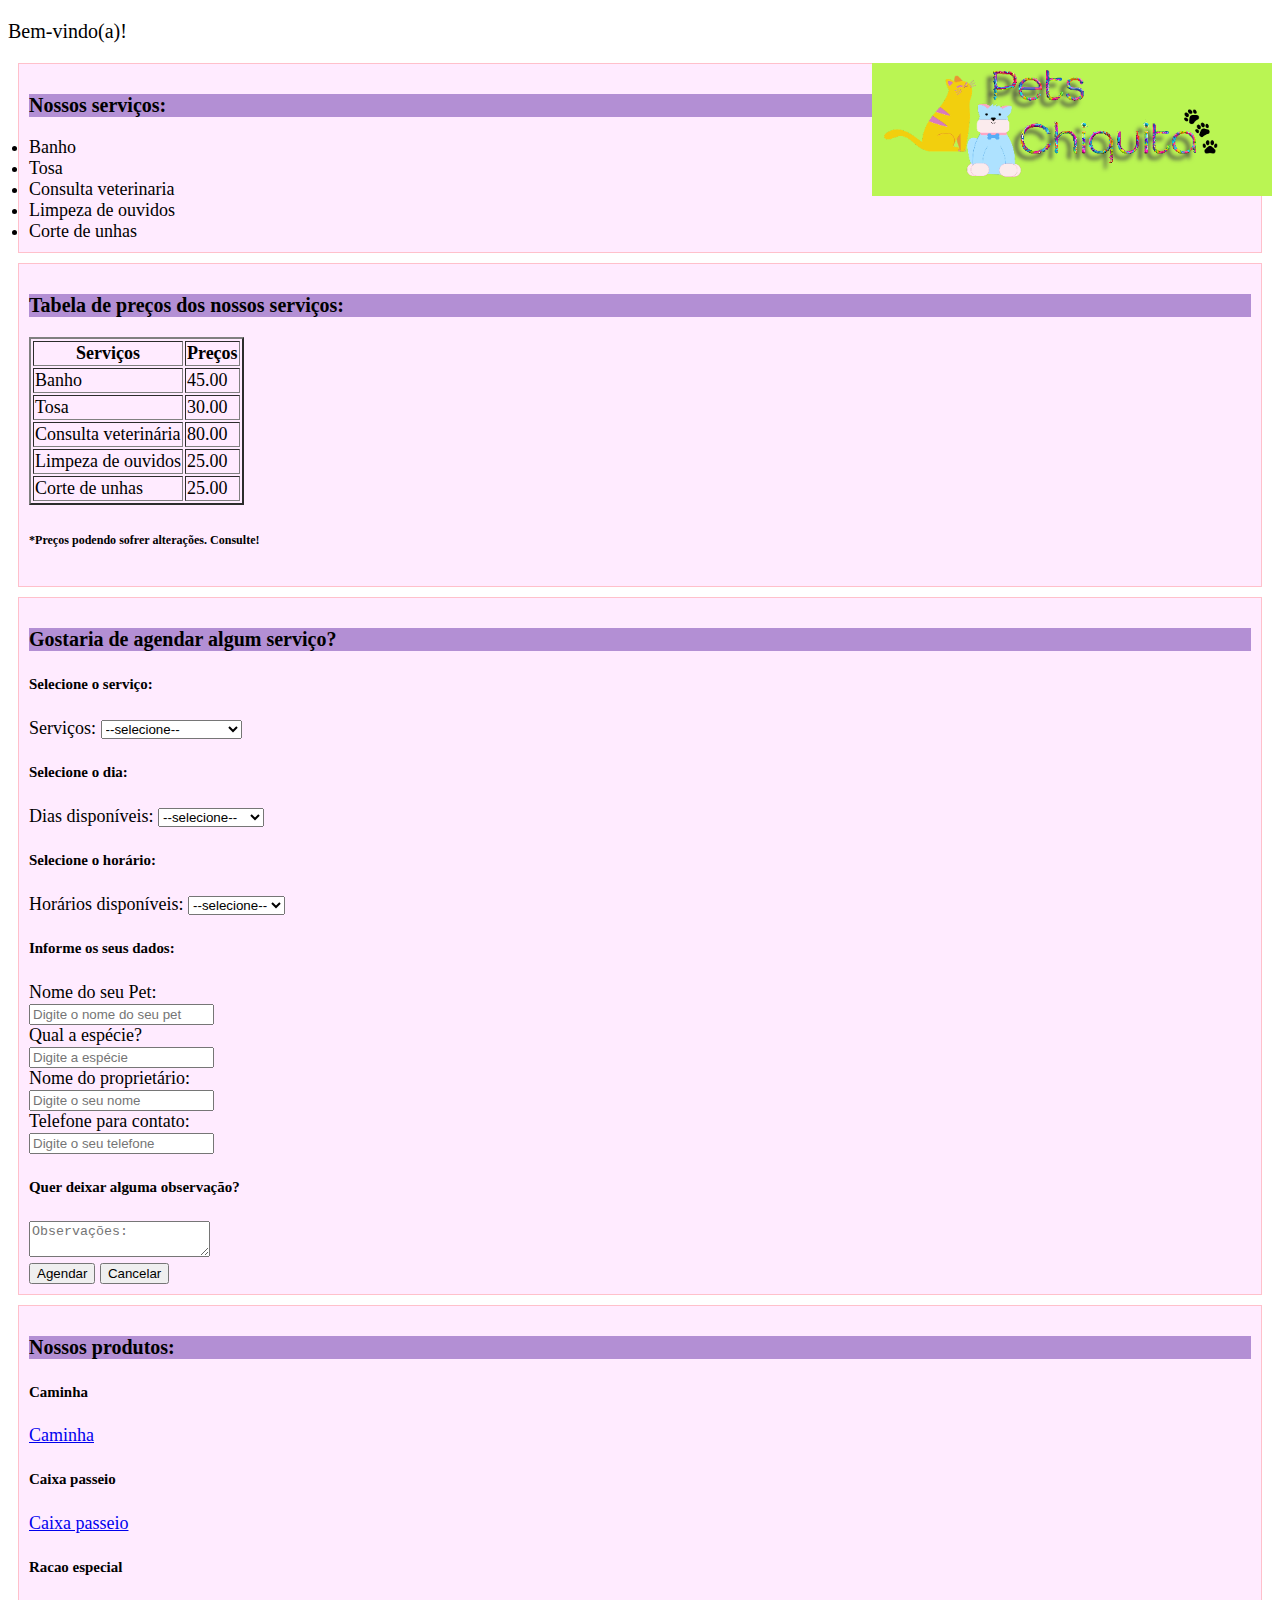
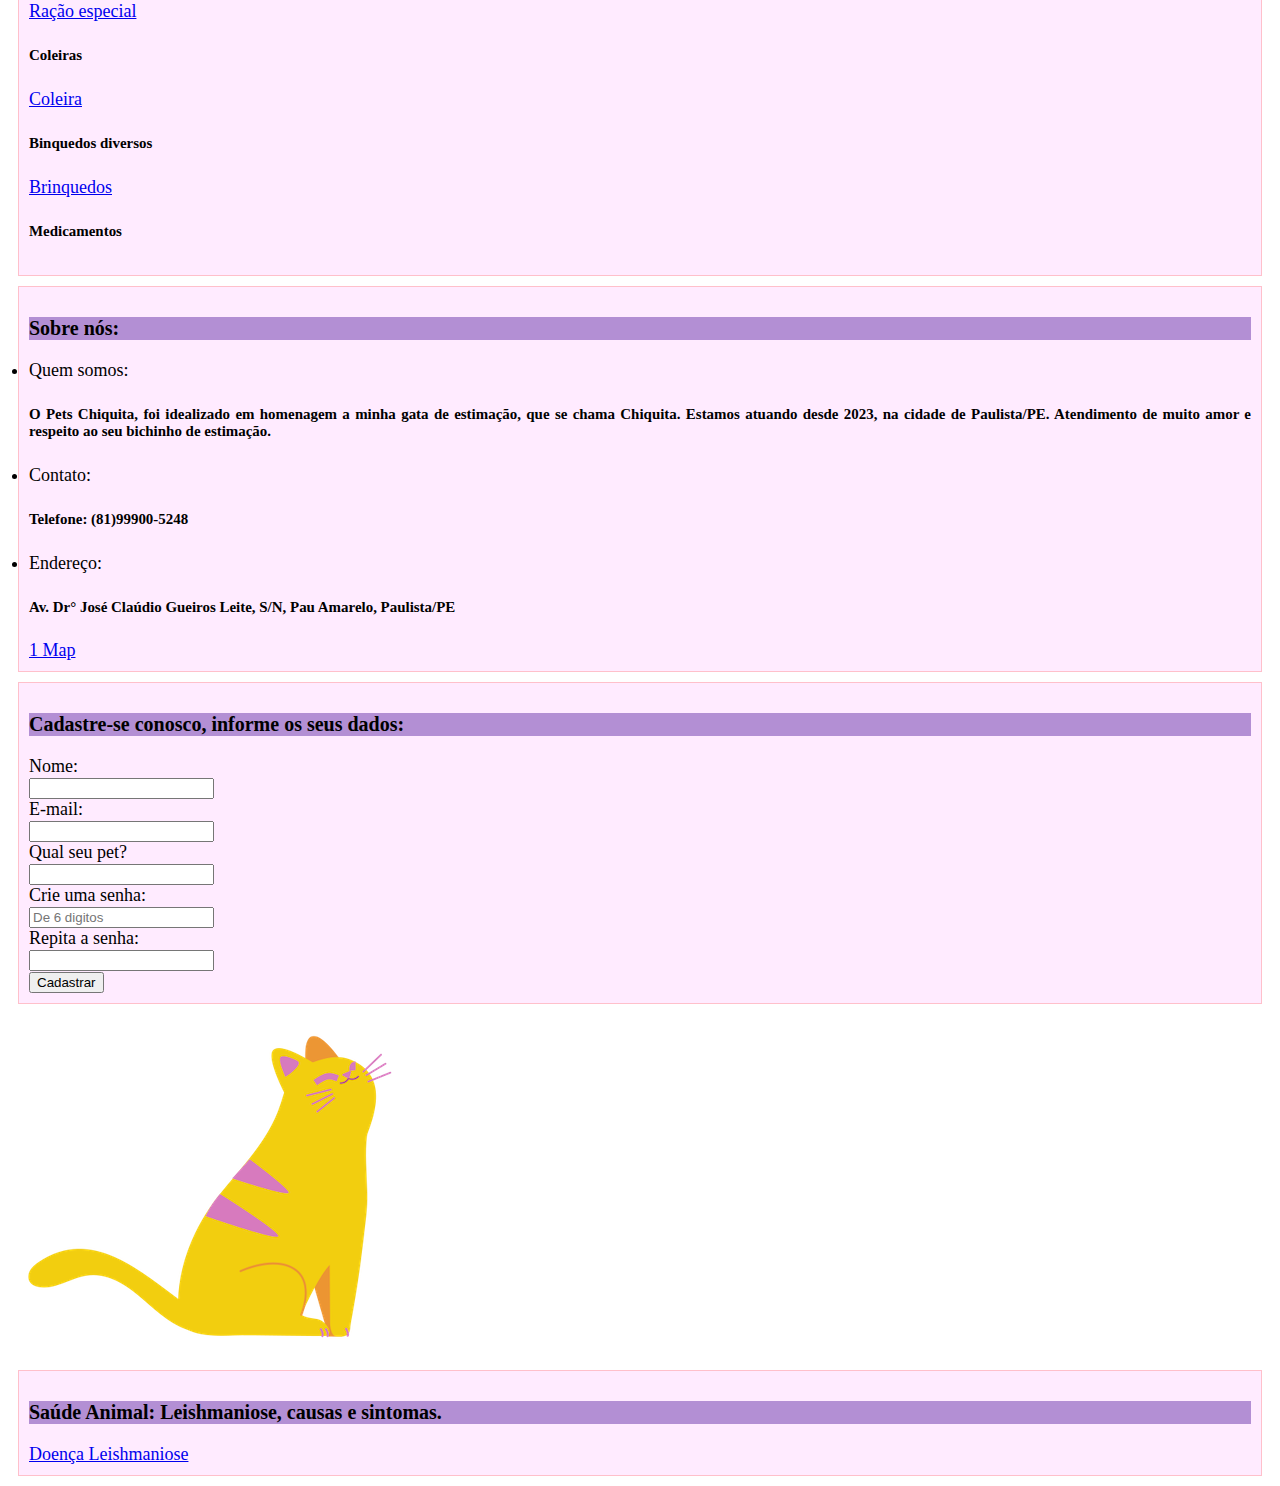
<file: index.html>
<!DOCTYPE html>
<html lang="pt">
<head>
    <meta charset="UTF-8">
    <meta name="viewport" content="width=device-width, initial-scale=1.0">
    <title>Pets Chiquita</title>
    <link rel="stylesheet" href="estilo.css">
    <script src="javascript.js"></script> 
    <style>
        h1{
            color: black;
            font-family: Arial, Helvetica, sans-serif;
            font-style: normal;
            font-weight: 200;
        }
        p{
            font-size: 30px;
        }
        #blocoServicos{
            border: 1px solid black;
            border-color: pink;
            background-color: rgba(254, 196, 255, 0.347);
            margin: 10px;
            padding: 10px;
            padding-left: 10px;
            font-weight: 50;
        }
        #blocoTabela{
            border: 1px solid black;
            border-color: pink;
            background-color: rgba(255, 196, 255, 0.347);
            margin: 10px;
            padding: 10px;
            padding-left: 10px;
            font-weight: 50;
        }
        #blocoProdutos{
            border: 1px solid black;
            border-color: pink;
            background-color: rgba(255, 196, 255, 0.347);
            margin: 10px;
            padding: 10px;
            padding-left: 10px;
            font-weight: 50;
        }
        #blocoSobre{
            border: 1px solid black;
            border-color: pink;
            background-color: rgba(255, 196, 255, 0.347);
            margin: 10px;
            padding: 10px;
            padding-left: 10px;
            font-weight: 50;
        }
        #blocoCadastro{
            border: 1px solid black;
            border-color: pink;
            background-color: rgba(255, 196, 255, 0.347);
            margin: 10px;
            padding: 10px;
            padding-left: 10px;
            font-weight: 50;
        }
        #blocoAgendamento{
            border: 1px solid black;
            border-color: pink;
            background-color: rgba(255, 196, 255, 0.347);
            margin: 10px;
            padding: 10px;
            padding-left: 10px;
            font-weight: 50;
            
        }
        #blocoSaudeAnimal{
            border: 1px solid black;
            border-color: pink;
            background-color: rgba(255, 196, 255, 0.347);
            margin: 10px;
            padding: 10px;
            padding-left: 10px;
            font-weight: 50;
        }
        h3{
            background-color:rgb(179, 143, 212);
            font-size: 20px;
        }
        label{
            font-size: 20;
        }
    </style>
</head>
    <body>
        
        <p style="font-size: 20px;">Bem-vindo(a)!</p>
        
        <img src="imagens/Sem título (5).png" alt="logo" style="float: right;" width="400">
        
        <div id="blocoServicos">
        <h3>Nossos serviços:</h3>
        <li>Banho</li>
        <li>Tosa</li>
        <li>Consulta veterinaria</li>
        <li>Limpeza de ouvidos</li>
        <li>Corte de unhas</li>
        </div>
        <div id="blocoTabela">
        <h3>Tabela de preços dos nossos serviços:</h3>
          <table border="2">
            <thead>
                <tr>
                    <th>Serviços</th>
                    <th>Preços</th>
                </tr>
            </thead>
            <tr>
                <td>Banho</td>
                <td>45.00</td>
            </tr>
            <tr>
                <td>Tosa</td>
                <td>30.00</td>
                
            </tr>
            <tr>
                <td>Consulta veterinária</td>
                <td>80.00</td>
                
            </tr>
            <tr>
                <td>Limpeza de ouvidos</td>
                <td>25.00</td>
                
            </tr>
            <tr>
                <td>Corte de unhas</td>
                <td>25.00</td>
                
            </tr>
          </table>
        <h6>*Preços podendo sofrer alterações. Consulte!</h6>
        </div>
        <form>
        <div id="blocoAgendamento">
        <h3>Gostaria de agendar algum serviço?</h3>
        <h5>Selecione o serviço:</h5>
        <label for="servicos">Serviços:</label>
        <select name="Serviços:">
            <option value="selecione">--selecione--</option>
            <option value="banho">Banho</option>
            <option value="tosa">Tosa</option>
            <option value="consulta veterinaria">Consulta veterinaria</option>
            <option value="limpeza de ouvidos">Limpeza de ouvidos</option>
            <option value="corte de unhas">Corte de unhas</option>
        </select>
        <h5>Selecione o dia:</h5>
        <label for="dia">Dias disponíveis:</label>
        <select name="Dias disponiveis:">
            <option value="selecione">--selecione--</option>
            <option value="segunda">Segunda-feira</option>
            <option value="terca">Terça-feira</option>
            <option value="quarta">Quarta-feira</option>
            <option value="quinta">Quinta-feira</option>
            <option value="sexta">Sexta-feira</option>
            <option value="sabado">Sábado</option>
        </select>
        <h5>Selecione o horário:</h5>
        <label for="horario">Horários disponíveis:</label>
        <select name="Horário disponíveis:">
            <option value="selecione">--selecione--</option>
            <option value="09:00">09:00</option>
            <option value="10:00">10:00</option>
            <option value="11:00">11:00</option>
            <option value="14:00">14:00</option>
            <option value="15:00">15:00</option>
            <option value="16:00">16:00</option>
            <option value="17:00">17:00</option>
        </select>
        <h5>Informe os seus dados:</h5>
        <label for="nome">Nome do seu Pet:</label><br>
        <input type="text" name="search" placeholder="Digite o nome do seu pet"/><br>
        <label for="nome">Qual a espécie?</label><br>
        <input type="text" name="search" placeholder="Digite a espécie"/><br>
        <label for="nome">Nome do proprietário:</label><br>
        <input type="text" name="search" placeholder="Digite o seu nome"/><br>
        <label for="telefone">Telefone para contato:</label><br>   
        <input type="text" name="search" placeholder="Digite o seu telefone"/><br>
            
        <h5>Quer deixar alguma observação?</h5>
        <textarea name="observacoes" placeholder="Observações:"></textarea><br>

        <input type="submit" value= "Agendar" onclick="alert(texto2)"></button>
        <input type="submit" value= "Cancelar" onclick="alert(texto3)"></button>
        </form>
        </div>
        <div id="blocoProdutos">
        <h3>Nossos produtos:</h3>
        <h5>Caminha</h5>
        <a href="caminha.html">Caminha</a>
        <h5>Caixa passeio</h5>
        <a href="caixapasseio.html">Caixa passeio</a>
        <h5>Racao especial</h5>
        <a href="racao.html">Ração especial</a>
        <h5>Coleiras</h5>
        <a href="coleira.html">Coleira</a>
        <h5>Binquedos diversos</h5>
        <a href="brinquedos.html">Brinquedos</a>
        <h5>Medicamentos</h5>
        </div>    
        <div id="blocoSobre">
        <h3>Sobre nós:</h3>
        <li>Quem somos:</li>
        <h5 style="text-align: justify;">O Pets Chiquita, foi idealizado em homenagem
        a minha gata de estimação, que se chama Chiquita.
        Estamos atuando desde 2023, na cidade de Paulista/PE.
        Atendimento de muito amor e respeito ao seu bichinho de estimação.
        </h5>
        <li>Contato:</li>
        <h5>Telefone: (81)99900-5248</h5>
        <li>Endereço:</li>
        <h5>Av. Dr° José Claúdio Gueiros Leite, S/N, Pau Amarelo, Paulista/PE</h5>
        <div id="wrapper-9cd199b9cc5410cd3b1ad21cab2e54d3">
            <div id="map-9cd199b9cc5410cd3b1ad21cab2e54d3"></div><script>(function () {
            var setting = {"query":"Av. Dr. Cláudio José Gueiros Leite, Paulista - PE, Brasil","width":327,"height":249,"satellite":false,"zoom":12,"placeId":"EjtBdi4gRHIuIENsw6F1ZGlvIEpvc8OpIEd1ZWlyb3MgTGVpdGUsIFBhdWxpc3RhIC0gUEUsIEJyYXppbCIuKiwKFAoSCV3WyYBmPqsHEXpkuVZXMzP8EhQKEgmDJgwrIxSrBxHv6-zpye4c9w","cid":"0xfc33335756b9647a","coords":[-7.9026478,-34.8266523],"lang":"pt","queryString":"Av. Dr. Cláudio José Gueiros Leite, Paulista - PE, Brasil","centerCoord":[-7.9026478,-34.8266523],"id":"map-9cd199b9cc5410cd3b1ad21cab2e54d3","embed_id":"1020093"};
            var d = document;
            var s = d.createElement('script');
            s.src = 'https://1map.com/js/script-for-user.js?embed_id=1020093';
            s.async = true;
            s.onload = function (e) {
            window.OneMap.initMap(setting)
            };
            var to = d.getElementsByTagName('script')[0];
            to.parentNode.insertBefore(s, to);
            })();</script><a href="https://1map.com/pt/map-embed">1 Map</a>
        </div>

        </ul>
        </div>
        
        <div id="blocoCadastro">
        <h3>Cadastre-se conosco, informe os seus dados:</h3>
        <form>
            <label for="nome">Nome:</label><br>
            <input type="nome" name="Nome"><br>
            <label for="email">E-mail:</label><br>
            <input type="email" name="E-mail"><br>
            <label for="pet">Qual seu pet?</label><br>
            <input type="Qual seu pet?" name="Pet"><br>
            <label for="senha">Crie uma senha:</label><br>
            <input type="senha" name="Senha" placeholder="De 6 digitos"><br>
            <label for="repetir">Repita a senha:</label><br>
            <input type="repetir" name="Repetir Senha"><br>
            <input type="submit" value="Cadastrar" onclick="alert(texto)"><br>
            
        </form>
        </div>
        <img src="imagens/Nomads - Cat.png" alt="Gatinho">
        <div id="blocoSaudeAnimal">
        <h3>Saúde Animal: Leishmaniose, causas e sintomas.</h3>
        <a href="https://www.minhavida.com.br/saude/temas/leishmaniose">Doença Leishmaniose</a>
        </div>
    <script>
    //Lista de horários disponíveis para um determinado dia
    const horariosDisponiveis = ['9:00', '10:00', '11:00', '14:00', '15:00', '16:00', '17:00'];

    function verificarDisponibilidade(horarioEscolhido) {
    if (horariosDisponiveis.includes(horarioEscolhido)) {
        return true; //Horário disponível
    }
    return false; //Horário já reservado
    }

    function reservarHorario(horarioEscolhido) {
    if (verificarDisponibilidade(horarioEscolhido)) {
        //Remover o horário da lista de horários disponíveis
        const index = horariosDisponiveis.indexOf(horarioEscolhido);
        if (index !== -1) {
            horariosDisponiveis.splice(index, 1);
        }
        return true; //Horário reservado com sucesso
    }
    return false; //Horário já reservado
    }




    </script>
</body>
</html>
</file>
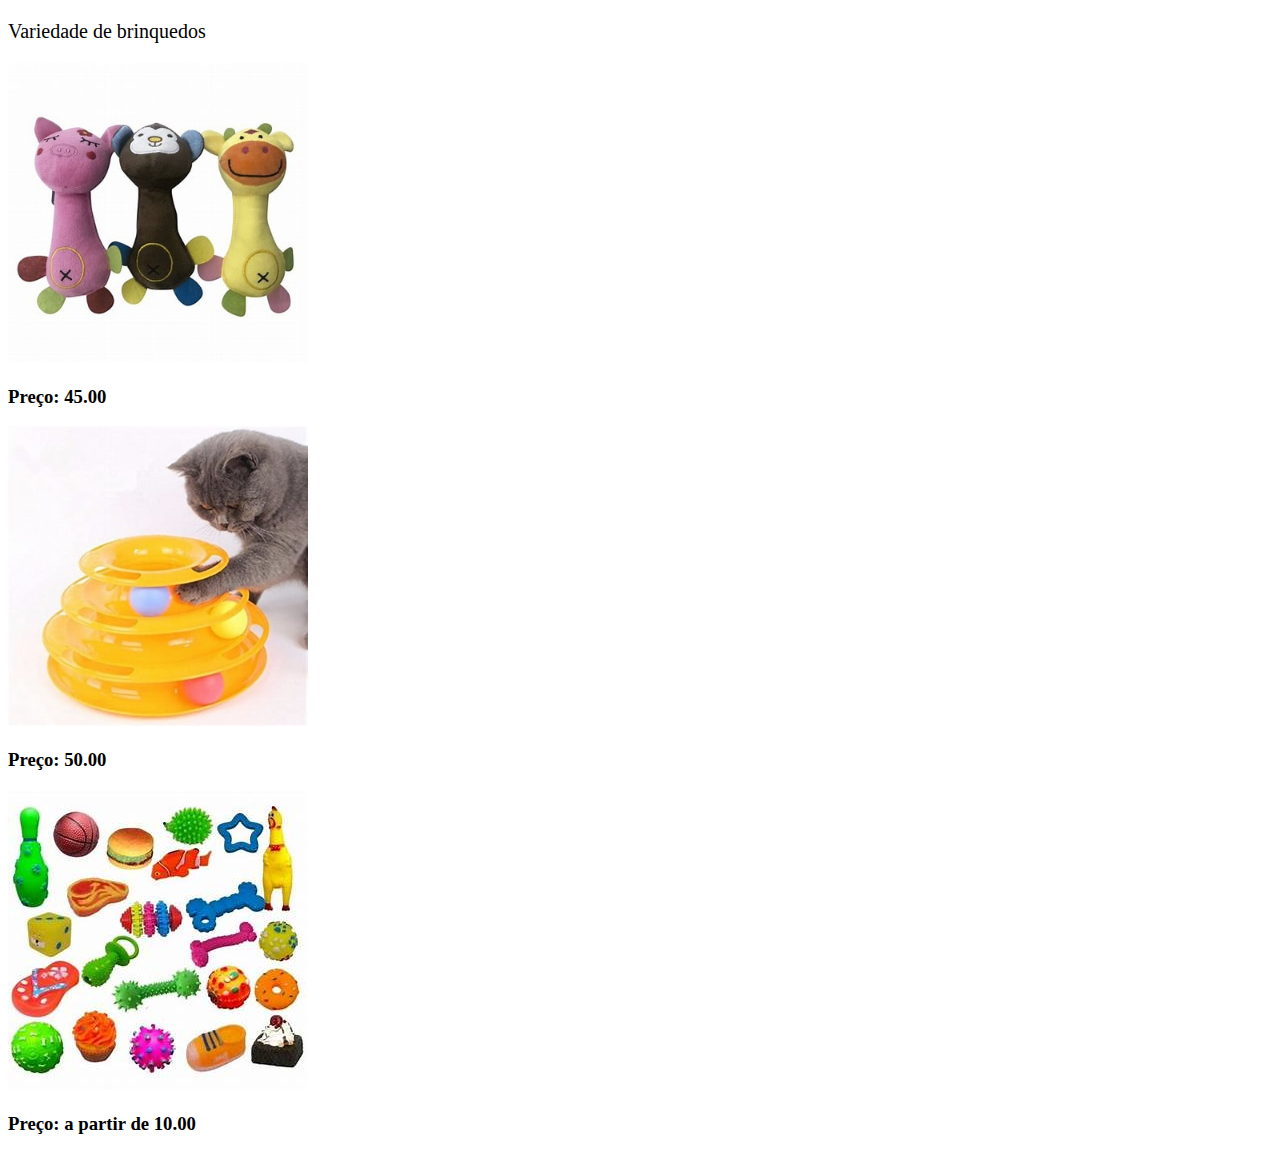
<file: brinquedos.html>
<!DOCTYPE html>
<html lang="pt">
<head>
    <meta charset="UTF-8">
    <meta name="viewport" content="width=device-width, initial-scale=1.0">
    <title>Document</title>
</head>
<body>
    
    <p style="font-size: 20px;">Variedade de brinquedos</p>
    <img src="imagens/brinquedo.jpeg" width="300">
    <h3>Preço: 45.00</h3>
    <img src="imagens/binquedogato.jpeg" width="300">
    <h3>Preço: 50.00</h3>
    <img src="imagens/brinquedos.jpeg" width="300">
    <h3>Preço: a partir de 10.00</h3>
</body>
</html>
</file>
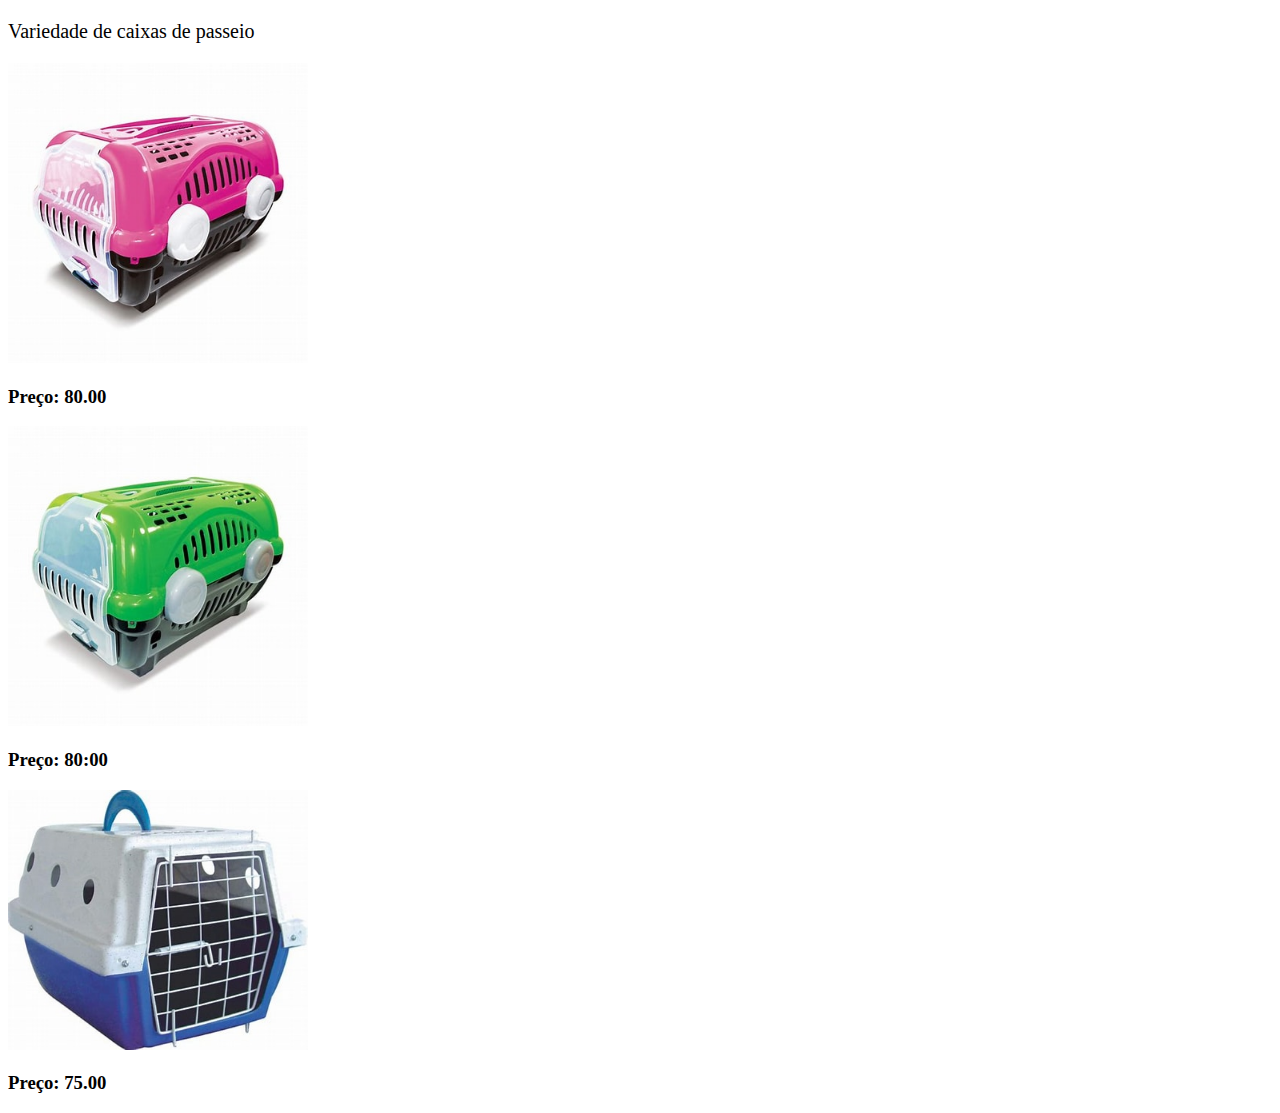
<file: caixapasseio.html>
<!DOCTYPE html>
<html lang="pt">
<head>
    <meta charset="UTF-8">
    <meta name="viewport" content="width=device-width, initial-scale=1.0">
    <title>Document</title>
</head>
<body>
    
    <p style="font-size: 20px;">Variedade de caixas de passeio</p>
    <img src="imagens/caixapasseio.jpeg" width="300">
    <h3>Preço: 80.00</h3>
    <img src="imagens/caixa2.jpeg" width="300">
    <h3>Preço: 80:00</h3>
    <img src="imagens/caixa3.jpeg" width="300">
    <h3>Preço: 75.00</h3>
</body>
</html>
</file>
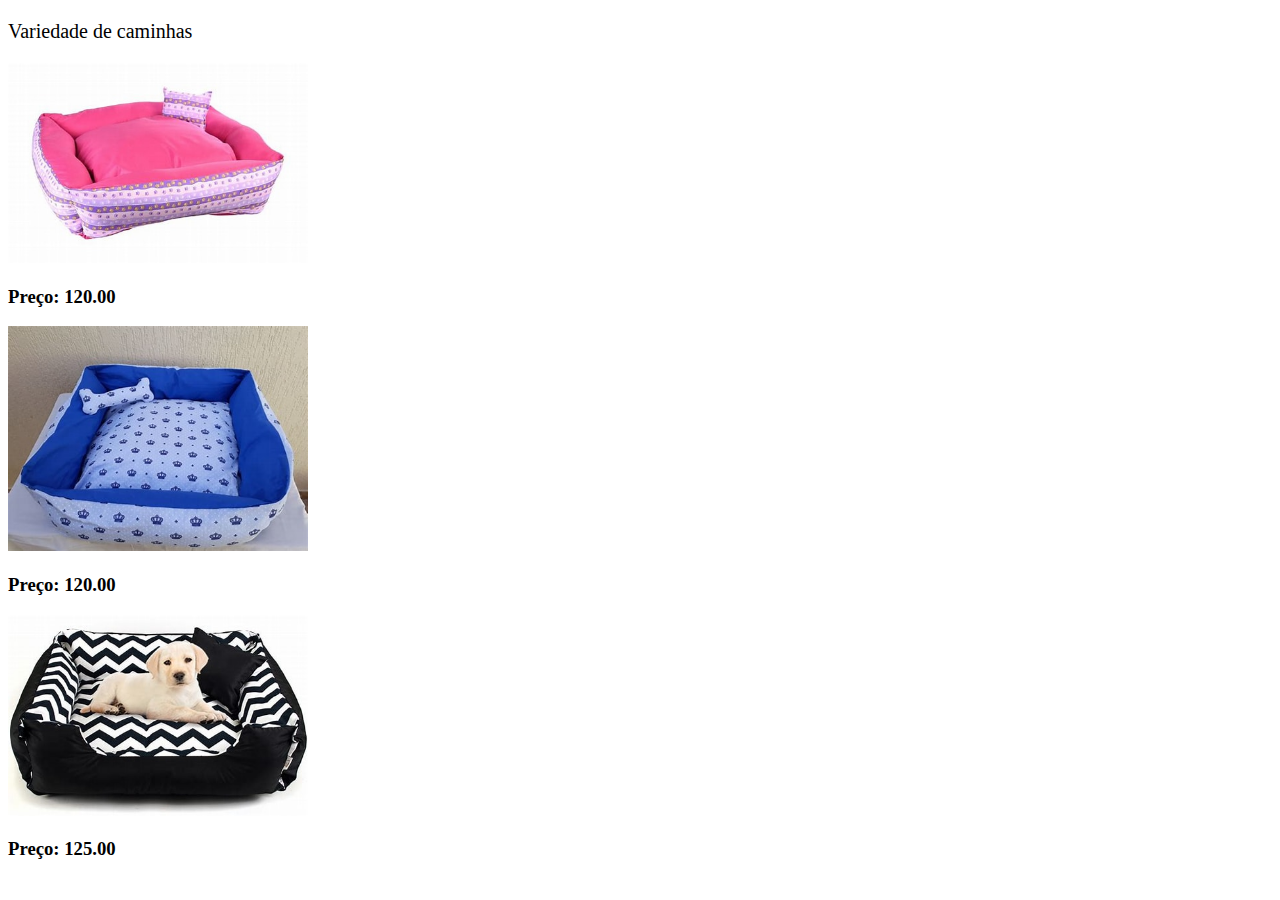
<file: caminha.html>
<!DOCTYPE html>
<html lang="pt">
<head>
    <meta charset="UTF-8">
    <meta name="viewport" content="width=device-width, initial-scale=1.0">
    <title>Document</title>
</head>
<body>
    <p style="font-size: 20px;" >Variedade de caminhas</p>
    
    <img src="imagens/caminha pet.jpeg" alt="caminha rosa" width="300">
    <h3>Preço: 120.00</h3>
    <img src="imagens/caminha2.jpeg" alt="caminha azul" width="300">
    <h3>Preço: 120.00</h3>
    <img src="imagens/caminha3.jpeg" alt="caminha" width="300">
    <h3>Preço: 125.00</h3>
</body>
</html>
</file>
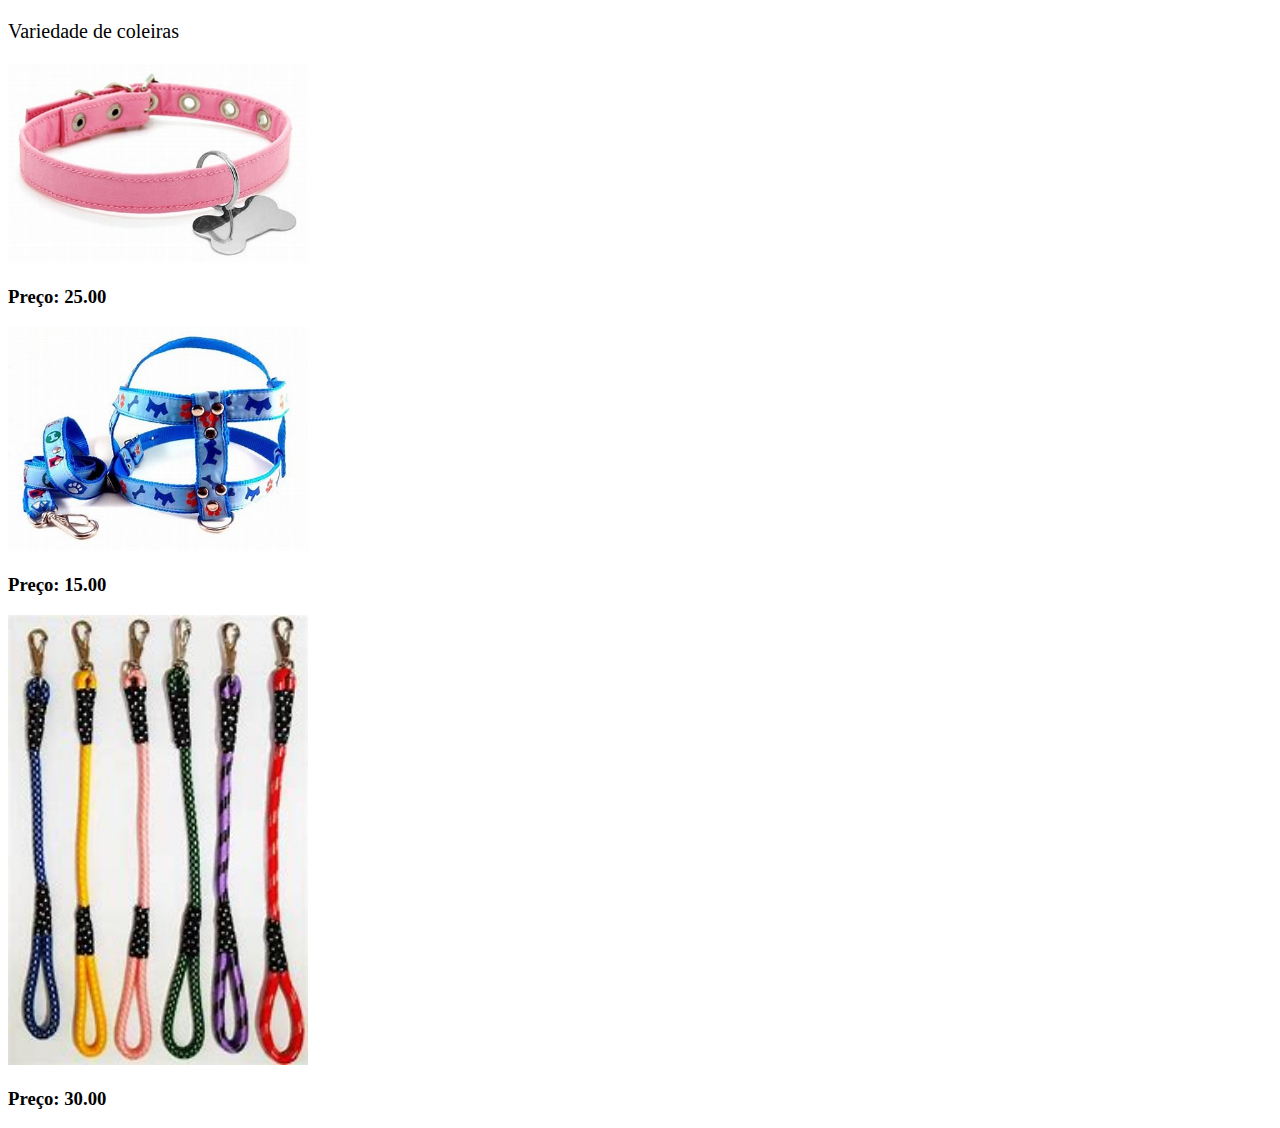
<file: coleira.html>
<!DOCTYPE html>
<html lang="pt">
<head>
    <meta charset="UTF-8">
    <meta name="viewport" content="width=device-width, initial-scale=1.0">
    <title>Document</title>
</head>
<body>
    <p style="font-size: 20px;">Variedade de coleiras</p>
    <img src="imagens/cl.jpeg" width="300">
    <h3>Preço: 25.00</h3>
    <img src="imagens/coleira.jpeg" width="300">
    <h3>Preço: 15.00</h3>
    <img src="imagens/OIP.jpeg" width="300">
    <h3>Preço: 30.00</h3>
</body>
</html>
</file>
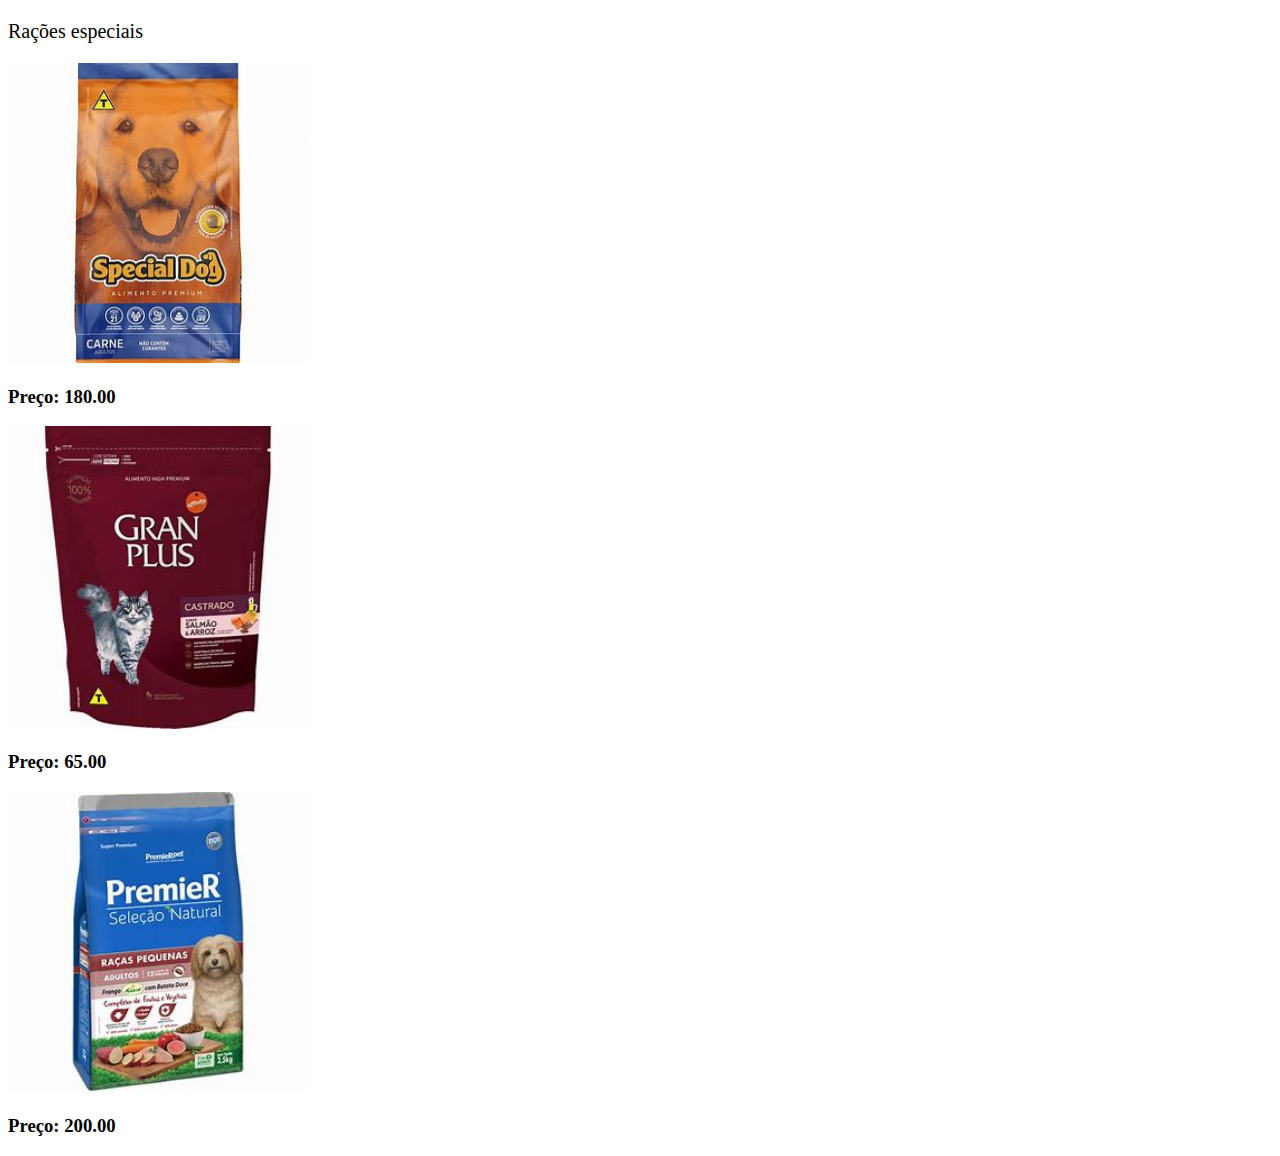
<file: racao.html>
<!DOCTYPE html>
<html lang="pt">
<head>
    <meta charset="UTF-8">
    <meta name="viewport" content="width=device-width, initial-scale=1.0">
    <title>Document</title>
</head>
<body>
    <p style="font-size: 20px;">Rações especiais</p>
    <img src="imagens/OIP (1).jpeg" width="300">
    <h3>Preço: 180.00</h3>
    <img src="imagens/OIP (2).jpeg" width="300">
    <h3>Preço: 65.00</h3>
    <img src="imagens/OIP (3).jpeg" width="300">
    <h3>Preço: 200.00</h3>
</body>
</html>
</file>
<file: estilo.css>
body{
    background-image: url("https://http2.mlstatic.com/papel-adesivo-de-parede-pet-shop-patinhas-coloridas-3m-D_NQ_NP_787556-MLB25791033673_072017-F.jpg");
    background-attachment: fixed;
    background-position: 5% 5%;
    font-size: 18px;
    font-weight: 50;
    
}
</file>
